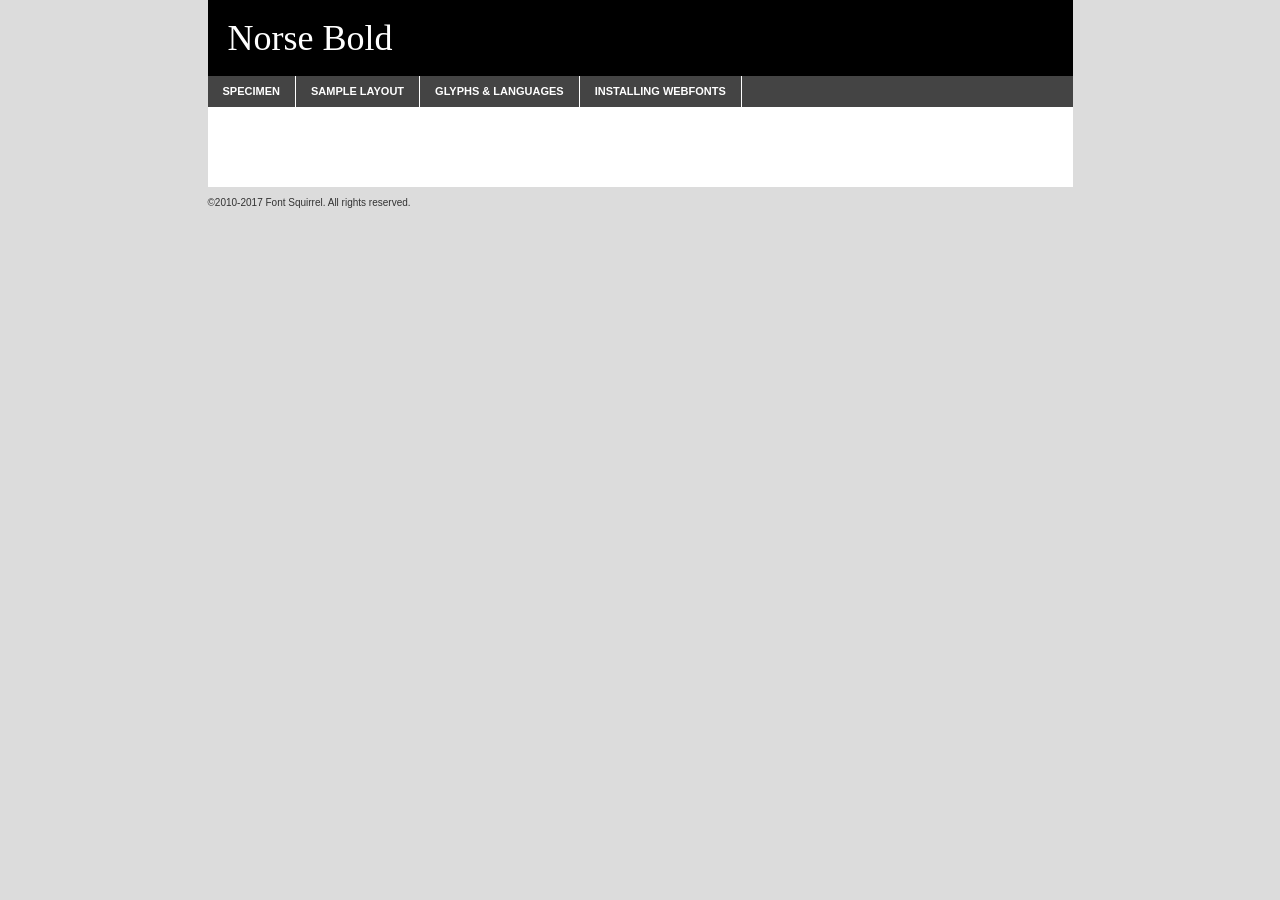
<file: fonts/webfontkit-20250623-135102/norse-bold-demo.html>
<!DOCTYPE html PUBLIC "-//W3C//DTD XHTML 1.0 Transitional//EN"
        "http://www.w3.org/TR/xhtml1/DTD/xhtml1-transitional.dtd">

<html xmlns="http://www.w3.org/1999/xhtml" xml:lang="en" lang="en">
<head>
    <meta http-equiv="Content-Type" content="text/html; charset=utf-8"/>
    <script src="http://ajax.googleapis.com/ajax/libs/jquery/1.7.2/jquery.min.js" type="text/javascript" charset="utf-8"></script>
    <script type="text/javascript">
		(function($) {
			$.fn.easyTabs = function(option) {
				var param = jQuery.extend({ fadeSpeed: 'fast', defaultContent: 1, activeClass: 'active' }, option);
				$(this).each(function() {
					var thisId = '#' + this.id;
					if ( param.defaultContent == '' )
					{
						param.defaultContent = 1;
					}
					if ( typeof param.defaultContent == 'number' )
					{
						var defaultTab = $(thisId + ' .tabs li:eq(' + (param.defaultContent - 1) + ') a').attr('href').substr(1);
					}
					else
					{
						var defaultTab = param.defaultContent;
					}
					$(thisId + ' .tabs li a').each(function() {
						var tabToHide = $(this).attr('href').substr(1);
						$('#' + tabToHide).addClass('easytabs-tab-content');
					});
					hideAll();
					changeContent(defaultTab);

					function hideAll() {$(thisId + ' .easytabs-tab-content').hide();}

					function changeContent(tabId)
					{
						hideAll();
						$(thisId + ' .tabs li').removeClass(param.activeClass);
						$(thisId + ' .tabs li a[href=#' + tabId + ']').closest('li').addClass(param.activeClass);
						if ( param.fadeSpeed != 'none' )
						{
							$(thisId + ' #' + tabId).fadeIn(param.fadeSpeed);
						}
						else
						{
							$(thisId + ' #' + tabId).show();
						}
					}

					$(thisId + ' .tabs li').click(function() {
						var tabId = $(this).find('a').attr('href').substr(1);
						changeContent(tabId);
						return false;
					});
				});
			}
		})(jQuery);
    </script>
    <link rel="stylesheet" href="specimen_files/specimen_stylesheet.css" type="text/css" charset="utf-8"/>
    <link rel="stylesheet" href="stylesheet.css" type="text/css" charset="utf-8"/>

    <style type="text/css">
        		body {
			font-family: '';
        		}

            </style>

    <title>Norse Bold Specimen</title>


    <script type="text/javascript" charset="utf-8">
		$(document).ready(function() {
			$('#container').easyTabs({ defaultContent: 1 });
		});
    </script>
</head>

<body>
<div id="container">
    <div id="header">
		Norse Bold    </div>
    <ul class="tabs">
        <li><a href="#specimen">Specimen</a></li>
        <li><a href="#layout">Sample Layout</a></li>
                <li><a href="#glyphs">Glyphs &amp; Languages</a></li>
        <li><a href="#installing">Installing Webfonts</a></li>

    </ul>

    <div id="main_content">


        <div id="specimen">

            <div class="section">
                <div class="grid12 firstcol">
                    <div class="huge">AaBb</div>
                </div>
            </div>

            <div class="section">
                <div class="glyph_range">A&#x200B;B&#x200b;C&#x200b;D&#x200b;E&#x200b;F&#x200b;G&#x200b;H&#x200b;I&#x200b;J&#x200b;K&#x200b;L&#x200b;M&#x200b;N&#x200b;O&#x200b;P&#x200b;Q&#x200b;R&#x200b;S&#x200b;T&#x200b;U&#x200b;V&#x200b;W&#x200b;X&#x200b;Y&#x200b;Z&#x200b;a&#x200b;b&#x200b;c&#x200b;d&#x200b;e&#x200b;f&#x200b;g&#x200b;h&#x200b;i&#x200b;j&#x200b;k&#x200b;l&#x200b;m&#x200b;n&#x200b;o&#x200b;p&#x200b;q&#x200b;r&#x200b;s&#x200b;t&#x200b;u&#x200b;v&#x200b;w&#x200b;x&#x200b;y&#x200b;z&#x200b;1&#x200b;2&#x200b;3&#x200b;4&#x200b;5&#x200b;6&#x200b;7&#x200b;8&#x200b;9&#x200b;0&#x200b;&amp;&#x200b;.&#x200b;,&#x200b;?&#x200b;!&#x200b;&#64;&#x200b;(&#x200b;)&#x200b;#&#x200b;$&#x200b;%&#x200b;*&#x200b;+&#x200b;-&#x200b;=&#x200b;:&#x200b;;</div>
            </div>
            <div class="section">
                <div class="grid12 firstcol">
                    <table class="sample_table">
                        <tr>
                            <td>10</td>
                            <td class="size10">abcdefghijklmnopqrstuvwxyzABCDEFGHIJKLMNOPQRSTUVWXYZ0123456789abcdefghijklmnopqrstuvwxyzABCDEFGHIJKLMNOPQRSTUVWXYZ0123456789abcdefghijklmnopqrstuvwxyzABCDEFGHIJKLMNOPQRSTUVWXYZ</td>
                        </tr>
                        <tr>
                            <td>11</td>
                            <td class="size11">abcdefghijklmnopqrstuvwxyzABCDEFGHIJKLMNOPQRSTUVWXYZ0123456789abcdefghijklmnopqrstuvwxyzABCDEFGHIJKLMNOPQRSTUVWXYZ0123456789abcdefghijklmnopqrstuvwxyzABCDEFGHIJKLMNOPQRSTUVWXYZ</td>
                        </tr>
                        <tr>
                            <td>12</td>
                            <td class="size12">abcdefghijklmnopqrstuvwxyzABCDEFGHIJKLMNOPQRSTUVWXYZ0123456789abcdefghijklmnopqrstuvwxyzABCDEFGHIJKLMNOPQRSTUVWXYZ0123456789abcdefghijklmnopqrstuvwxyzABCDEFGHIJKLMNOPQRSTUVWXYZ</td>
                        </tr>
                        <tr>
                            <td>13</td>
                            <td class="size13">abcdefghijklmnopqrstuvwxyzABCDEFGHIJKLMNOPQRSTUVWXYZ0123456789abcdefghijklmnopqrstuvwxyzABCDEFGHIJKLMNOPQRSTUVWXYZ0123456789abcdefghijklmnopqrstuvwxyzABCDEFGHIJKLMNOPQRSTUVWXYZ</td>
                        </tr>
                        <tr>
                            <td>14</td>
                            <td class="size14">abcdefghijklmnopqrstuvwxyzABCDEFGHIJKLMNOPQRSTUVWXYZ0123456789abcdefghijklmnopqrstuvwxyzABCDEFGHIJKLMNOPQRSTUVWXYZ0123456789abcdefghijklmnopqrstuvwxyzABCDEFGHIJKLMNOPQRSTUVWXYZ</td>
                        </tr>
                        <tr>
                            <td>16</td>
                            <td class="size16">abcdefghijklmnopqrstuvwxyzABCDEFGHIJKLMNOPQRSTUVWXYZ0123456789abcdefghijklmnopqrstuvwxyzABCDEFGHIJKLMNOPQRSTUVWXYZ</td>
                        </tr>
                        <tr>
                            <td>18</td>
                            <td class="size18">abcdefghijklmnopqrstuvwxyzABCDEFGHIJKLMNOPQRSTUVWXYZ0123456789abcdefghijklmnopqrstuvwxyzABCDEFGHIJKLMNOPQRSTUVWXYZ</td>
                        </tr>
                        <tr>
                            <td>20</td>
                            <td class="size20">abcdefghijklmnopqrstuvwxyzABCDEFGHIJKLMNOPQRSTUVWXYZ0123456789abcdefghijklmnopqrstuvwxyzABCDEFGHIJKLMNOPQRSTUVWXYZ</td>
                        </tr>
                        <tr>
                            <td>24</td>
                            <td class="size24">abcdefghijklmnopqrstuvwxyzABCDEFGHIJKLMNOPQRSTUVWXYZ0123456789abcdefghijklmnopqrstuvwxyzABCDEFGHIJKLMNOPQRSTUVWXYZ</td>
                        </tr>
                        <tr>
                            <td>30</td>
                            <td class="size30">abcdefghijklmnopqrstuvwxyzABCDEFGHIJKLMNOPQRSTUVWXYZ0123456789abcdefghijklmnopqrstuvwxyzABCDEFGHIJKLMNOPQRSTUVWXYZ</td>
                        </tr>
                        <tr>
                            <td>36</td>
                            <td class="size36">abcdefghijklmnopqrstuvwxyzABCDEFGHIJKLMNOPQRSTUVWXYZ0123456789abcdefghijklmnopqrstuvwxyzABCDEFGHIJKLMNOPQRSTUVWXYZ</td>
                        </tr>
                        <tr>
                            <td>48</td>
                            <td class="size48">abcdefghijklmnopqrstuvwxyzABCDEFGHIJKLMNOPQRSTUVWXYZ0123456789abcdefghijklmnopqrstuvwxyzABCDEFGHIJKLMNOPQRSTUVWXYZ</td>
                        </tr>
                        <tr>
                            <td>60</td>
                            <td class="size60">abcdefghijklmnopqrstuvwxyzABCDEFGHIJKLMNOPQRSTUVWXYZ0123456789abcdefghijklmnopqrstuvwxyzABCDEFGHIJKLMNOPQRSTUVWXYZ</td>
                        </tr>
                        <tr>
                            <td>72</td>
                            <td class="size72">abcdefghijklmnopqrstuvwxyzABCDEFGHIJKLMNOPQRSTUVWXYZ0123456789abcdefghijklmnopqrstuvwxyzABCDEFGHIJKLMNOPQRSTUVWXYZ</td>
                        </tr>
                        <tr>
                            <td>90</td>
                            <td class="size90">abcdefghijklmnopqrstuvwxyzABCDEFGHIJKLMNOPQRSTUVWXYZ0123456789abcdefghijklmnopqrstuvwxyzABCDEFGHIJKLMNOPQRSTUVWXYZ</td>
                        </tr>
                    </table>

                </div>

            </div>


            <div class="section" id="bodycomparison">


                <div id="xheight">
                    <div class="fontbody">&#x25FC;&#x25FC;&#x25FC;&#x25FC;&#x25FC;&#x25FC;&#x25FC;&#x25FC;&#x25FC;&#x25FC;&#x25FC;&#x25FC;&#x25FC;&#x25FC;&#x25FC;&#x25FC;&#x25FC;&#x25FC;&#x25FC;&#x25FC;&#x25FC;&#x25FC;&#x25FC;&#x25FC;&#x25FC;&#x25FC;&#x25FC;&#x25FC;&#x25FC;&#x25FC;&#x25FC;&#x25FC;&#x25FC;&#x25FC;&#x25FC;&#x25FC;&#x25FC;&#x25FC;&#x25FC;&#x25FC;&#x25FC;&#x25FC;&#x25FC;&#x25FC;&#x25FC;&#x25FC;&#x25FC;&#x25FC;&#x25FC;&#x25FC;&#x25FC;&#x25FC;&#x25FC;&#x25FC;&#x25FC;&#x25FC;&#x25FC;&#x25FC;&#x25FC;&#x25FC;&#x25FC;&#x25FC;&#x25FC;&#x25FC;&#x25FC;&#x25FC;&#x25FC;&#x25FC;&#x25FC;&#x25FC;&#x25FC;&#x25FC;&#x25FC;&#x25FC;&#x25FC;&#x25FC;&#x25FC;&#x25FC;&#x25FC;&#x25FC;&#x25FC;&#x25FC;&#x25FC;&#x25FC;&#x25FC;&#x25FC;&#x25FC;&#x25FC;&#x25FC;&#x25FC;&#x25FC;&#x25FC;&#x25FC;&#x25FC;&#x25FC;&#x25FC;&#x25FC;&#x25FC;&#x25FC;body</div>
                    <div class="arialbody">body</div>
                    <div class="verdanabody">body</div>
                    <div class="georgiabody">body</div>
                </div>
                <div class="fontbody" style="z-index:1">
                    body<span>Norse Bold</span>
                </div>
                <div class="arialbody" style="z-index:1">
                    body<span>Arial</span>
                </div>
                <div class="verdanabody" style="z-index:1">
                    body<span>Verdana</span>
                </div>
                <div class="georgiabody" style="z-index:1">
                    body<span>Georgia</span>
                </div>


            </div>


            <div class="section psample psample_row1" id="">

                <div class="grid2 firstcol">
                    <p class="size10"><span>10.</span>Aenean lacinia bibendum nulla sed consectetur. Fusce dapibus, tellus ac cursus commodo, tortor mauris condimentum nibh, ut fermentum massa justo sit amet risus. Nullam id dolor id nibh ultricies vehicula ut id elit. Cum sociis natoque penatibus et magnis dis parturient montes, nascetur ridiculus mus. Nulla vitae elit libero, a pharetra augue.</p>

                </div>
                <div class="grid3">
                    <p class="size11"><span>11.</span>Aenean lacinia bibendum nulla sed consectetur. Fusce dapibus, tellus ac cursus commodo, tortor mauris condimentum nibh, ut fermentum massa justo sit amet risus. Nullam id dolor id nibh ultricies vehicula ut id elit. Cum sociis natoque penatibus et magnis dis parturient montes, nascetur ridiculus mus. Nulla vitae elit libero, a pharetra augue.</p>

                </div>
                <div class="grid3">
                    <p class="size12"><span>12.</span>Aenean lacinia bibendum nulla sed consectetur. Fusce dapibus, tellus ac cursus commodo, tortor mauris condimentum nibh, ut fermentum massa justo sit amet risus. Nullam id dolor id nibh ultricies vehicula ut id elit. Cum sociis natoque penatibus et magnis dis parturient montes, nascetur ridiculus mus. Nulla vitae elit libero, a pharetra augue.</p>

                </div>
                <div class="grid4">
                    <p class="size13"><span>13.</span>Aenean lacinia bibendum nulla sed consectetur. Fusce dapibus, tellus ac cursus commodo, tortor mauris condimentum nibh, ut fermentum massa justo sit amet risus. Nullam id dolor id nibh ultricies vehicula ut id elit. Cum sociis natoque penatibus et magnis dis parturient montes, nascetur ridiculus mus. Nulla vitae elit libero, a pharetra augue.</p>

                </div>
                <div class="white_blend"></div>

            </div>
            <div class="section psample psample_row2" id="">
                <div class="grid3 firstcol">
                    <p class="size14"><span>14.</span>Aenean lacinia bibendum nulla sed consectetur. Fusce dapibus, tellus ac cursus commodo, tortor mauris condimentum nibh, ut fermentum massa justo sit amet risus. Nullam id dolor id nibh ultricies vehicula ut id elit. Cum sociis natoque penatibus et magnis dis parturient montes, nascetur ridiculus mus. Nulla vitae elit libero, a pharetra augue.</p>

                </div>
                <div class="grid4">
                    <p class="size16"><span>16.</span>Aenean lacinia bibendum nulla sed consectetur. Fusce dapibus, tellus ac cursus commodo, tortor mauris condimentum nibh, ut fermentum massa justo sit amet risus. Nullam id dolor id nibh ultricies vehicula ut id elit. Cum sociis natoque penatibus et magnis dis parturient montes, nascetur ridiculus mus. Nulla vitae elit libero, a pharetra augue.</p>

                </div>
                <div class="grid5">
                    <p class="size18"><span>18.</span>Aenean lacinia bibendum nulla sed consectetur. Fusce dapibus, tellus ac cursus commodo, tortor mauris condimentum nibh, ut fermentum massa justo sit amet risus. Nullam id dolor id nibh ultricies vehicula ut id elit. Cum sociis natoque penatibus et magnis dis parturient montes, nascetur ridiculus mus. Nulla vitae elit libero, a pharetra augue.</p>

                </div>

                <div class="white_blend"></div>

            </div>

            <div class="section psample psample_row3" id="">
                <div class="grid5 firstcol">
                    <p class="size20"><span>20.</span>Aenean lacinia bibendum nulla sed consectetur. Fusce dapibus, tellus ac cursus commodo, tortor mauris condimentum nibh, ut fermentum massa justo sit amet risus. Nullam id dolor id nibh ultricies vehicula ut id elit. Cum sociis natoque penatibus et magnis dis parturient montes, nascetur ridiculus mus. Nulla vitae elit libero, a pharetra augue.</p>
                </div>
                <div class="grid7">
                    <p class="size24"><span>24.</span>Aenean lacinia bibendum nulla sed consectetur. Fusce dapibus, tellus ac cursus commodo, tortor mauris condimentum nibh, ut fermentum massa justo sit amet risus. Nullam id dolor id nibh ultricies vehicula ut id elit. Cum sociis natoque penatibus et magnis dis parturient montes, nascetur ridiculus mus. Nulla vitae elit libero, a pharetra augue.</p>
                </div>

                <div class="white_blend"></div>

            </div>

            <div class="section psample psample_row4" id="">
                <div class="grid12 firstcol">
                    <p class="size30"><span>30.</span>Aenean lacinia bibendum nulla sed consectetur. Fusce dapibus, tellus ac cursus commodo, tortor mauris condimentum nibh, ut fermentum massa justo sit amet risus. Nullam id dolor id nibh ultricies vehicula ut id elit. Cum sociis natoque penatibus et magnis dis parturient montes, nascetur ridiculus mus. Nulla vitae elit libero, a pharetra augue.</p>
                </div>
                <div class="white_blend"></div>

            </div>


            <div class="section psample psample_row1 fullreverse">
                <div class="grid2 firstcol">
                    <p class="size10"><span>10.</span>Aenean lacinia bibendum nulla sed consectetur. Fusce dapibus, tellus ac cursus commodo, tortor mauris condimentum nibh, ut fermentum massa justo sit amet risus. Nullam id dolor id nibh ultricies vehicula ut id elit. Cum sociis natoque penatibus et magnis dis parturient montes, nascetur ridiculus mus. Nulla vitae elit libero, a pharetra augue.</p>

                </div>
                <div class="grid3">
                    <p class="size11"><span>11.</span>Aenean lacinia bibendum nulla sed consectetur. Fusce dapibus, tellus ac cursus commodo, tortor mauris condimentum nibh, ut fermentum massa justo sit amet risus. Nullam id dolor id nibh ultricies vehicula ut id elit. Cum sociis natoque penatibus et magnis dis parturient montes, nascetur ridiculus mus. Nulla vitae elit libero, a pharetra augue.</p>

                </div>
                <div class="grid3">
                    <p class="size12"><span>12.</span>Aenean lacinia bibendum nulla sed consectetur. Fusce dapibus, tellus ac cursus commodo, tortor mauris condimentum nibh, ut fermentum massa justo sit amet risus. Nullam id dolor id nibh ultricies vehicula ut id elit. Cum sociis natoque penatibus et magnis dis parturient montes, nascetur ridiculus mus. Nulla vitae elit libero, a pharetra augue.</p>

                </div>
                <div class="grid4">
                    <p class="size13"><span>13.</span>Aenean lacinia bibendum nulla sed consectetur. Fusce dapibus, tellus ac cursus commodo, tortor mauris condimentum nibh, ut fermentum massa justo sit amet risus. Nullam id dolor id nibh ultricies vehicula ut id elit. Cum sociis natoque penatibus et magnis dis parturient montes, nascetur ridiculus mus. Nulla vitae elit libero, a pharetra augue.</p>

                </div>
                <div class="black_blend"></div>

            </div>

            <div class="section psample psample_row2 fullreverse">
                <div class="grid3 firstcol">
                    <p class="size14"><span>14.</span>Aenean lacinia bibendum nulla sed consectetur. Fusce dapibus, tellus ac cursus commodo, tortor mauris condimentum nibh, ut fermentum massa justo sit amet risus. Nullam id dolor id nibh ultricies vehicula ut id elit. Cum sociis natoque penatibus et magnis dis parturient montes, nascetur ridiculus mus. Nulla vitae elit libero, a pharetra augue.</p>

                </div>
                <div class="grid4">
                    <p class="size16"><span>16.</span>Aenean lacinia bibendum nulla sed consectetur. Fusce dapibus, tellus ac cursus commodo, tortor mauris condimentum nibh, ut fermentum massa justo sit amet risus. Nullam id dolor id nibh ultricies vehicula ut id elit. Cum sociis natoque penatibus et magnis dis parturient montes, nascetur ridiculus mus. Nulla vitae elit libero, a pharetra augue.</p>

                </div>
                <div class="grid5">
                    <p class="size18"><span>18.</span>Aenean lacinia bibendum nulla sed consectetur. Fusce dapibus, tellus ac cursus commodo, tortor mauris condimentum nibh, ut fermentum massa justo sit amet risus. Nullam id dolor id nibh ultricies vehicula ut id elit. Cum sociis natoque penatibus et magnis dis parturient montes, nascetur ridiculus mus. Nulla vitae elit libero, a pharetra augue.</p>

                </div>
                <div class="black_blend"></div>

            </div>

            <div class="section psample fullreverse psample_row3" id="">
                <div class="grid5 firstcol">
                    <p class="size20"><span>20.</span>Aenean lacinia bibendum nulla sed consectetur. Fusce dapibus, tellus ac cursus commodo, tortor mauris condimentum nibh, ut fermentum massa justo sit amet risus. Nullam id dolor id nibh ultricies vehicula ut id elit. Cum sociis natoque penatibus et magnis dis parturient montes, nascetur ridiculus mus. Nulla vitae elit libero, a pharetra augue.</p>
                </div>
                <div class="grid7">
                    <p class="size24"><span>24.</span>Aenean lacinia bibendum nulla sed consectetur. Fusce dapibus, tellus ac cursus commodo, tortor mauris condimentum nibh, ut fermentum massa justo sit amet risus. Nullam id dolor id nibh ultricies vehicula ut id elit. Cum sociis natoque penatibus et magnis dis parturient montes, nascetur ridiculus mus. Nulla vitae elit libero, a pharetra augue.</p>
                </div>

                <div class="black_blend"></div>

            </div>

            <div class="section psample fullreverse psample_row4" id="" style="border-bottom: 20px #000 solid;">
                <div class="grid12 firstcol">
                    <p class="size30"><span>30.</span>Aenean lacinia bibendum nulla sed consectetur. Fusce dapibus, tellus ac cursus commodo, tortor mauris condimentum nibh, ut fermentum massa justo sit amet risus. Nullam id dolor id nibh ultricies vehicula ut id elit. Cum sociis natoque penatibus et magnis dis parturient montes, nascetur ridiculus mus. Nulla vitae elit libero, a pharetra augue.</p>
                </div>
                <div class="black_blend"></div>

            </div>


        </div>

        <div id="layout">

            <div class="section">

                <div class="grid12 firstcol">
                    <h1>Lorem Ipsum Dolor</h1>
                    <h2>Etiam porta sem malesuada magna mollis euismod</h2>

                    <p class="byline">By <a href="#link">Aenean Lacinia</a></p>
                </div>
            </div>
            <div class="section">
                <div class="grid8 firstcol">
                    <p class="large">Donec sed odio dui. Morbi leo risus, porta ac consectetur ac, vestibulum at eros. Fusce dapibus, tellus ac cursus commodo, tortor mauris condimentum nibh, ut fermentum massa justo sit amet risus. </p>


                    <h3>Pellentesque ornare sem</h3>

                    <p>Maecenas sed diam eget risus varius blandit sit amet non magna. Maecenas faucibus mollis interdum. Donec ullamcorper nulla non metus auctor fringilla. Nullam id dolor id nibh ultricies vehicula ut id elit. Nullam id dolor id nibh ultricies vehicula ut id elit. </p>

                    <p>Aenean eu leo quam. Pellentesque ornare sem lacinia quam venenatis vestibulum. Lorem ipsum dolor sit amet, consectetur adipiscing elit. Cum sociis natoque penatibus et magnis dis parturient montes, nascetur ridiculus mus. </p>

                    <p>Nulla vitae elit libero, a pharetra augue. Praesent commodo cursus magna, vel scelerisque nisl consectetur et. Aenean lacinia bibendum nulla sed consectetur. </p>

                    <p>Nullam quis risus eget urna mollis ornare vel eu leo. Nullam quis risus eget urna mollis ornare vel eu leo. Maecenas sed diam eget risus varius blandit sit amet non magna. Donec ullamcorper nulla non metus auctor fringilla. </p>

                    <h3>Cras mattis consectetur</h3>

                    <p>Aenean eu leo quam. Pellentesque ornare sem lacinia quam venenatis vestibulum. Aenean lacinia bibendum nulla sed consectetur. Integer posuere erat a ante venenatis dapibus posuere velit aliquet. Cras mattis consectetur purus sit amet fermentum. </p>

                    <p>Nullam id dolor id nibh ultricies vehicula ut id elit. Nullam quis risus eget urna mollis ornare vel eu leo. Cras mattis consectetur purus sit amet fermentum.</p>
                </div>

                <div class="grid4 sidebar">

                    <div class="box reverse">
                        <p class="last">Nullam quis risus eget urna mollis ornare vel eu leo. Donec ullamcorper nulla non metus auctor fringilla. Cras mattis consectetur purus sit amet fermentum. Sed posuere consectetur est at lobortis. Lorem ipsum dolor sit amet, consectetur adipiscing elit. </p>
                    </div>

                    <p class="caption">Maecenas sed diam eget risus varius.</p>

                    <p>Vestibulum id ligula porta felis euismod semper. Integer posuere erat a ante venenatis dapibus posuere velit aliquet. Vestibulum id ligula porta felis euismod semper. Sed posuere consectetur est at lobortis. Maecenas sed diam eget risus varius blandit sit amet non magna. Fusce dapibus, tellus ac cursus commodo, tortor mauris condimentum nibh, ut fermentum massa justo sit amet risus. </p>


                    <p>Duis mollis, est non commodo luctus, nisi erat porttitor ligula, eget lacinia odio sem nec elit. Aenean lacinia bibendum nulla sed consectetur. Vivamus sagittis lacus vel augue laoreet rutrum faucibus dolor auctor. Aenean lacinia bibendum nulla sed consectetur. Nullam quis risus eget urna mollis ornare vel eu leo. </p>

                    <p>Praesent commodo cursus magna, vel scelerisque nisl consectetur et. Donec ullamcorper nulla non metus auctor fringilla. Maecenas faucibus mollis interdum. Fusce dapibus, tellus ac cursus commodo, tortor mauris condimentum nibh, ut fermentum massa justo sit amet risus. </p>

                </div>
            </div>

        </div>


		

        <div id="glyphs">
            <div class="section">
                <div class="grid12 firstcol">

                    <h1>Language Support</h1>
                    <p>The subset of Norse Bold in this kit supports the following languages:<br/>

						<em>This font does not fully support any language.</em>                    </p>
                    <h1>Glyph Chart</h1>
                    <p>The subset of Norse Bold in this kit includes all the glyphs listed below. Unicode entities are included above each glyph to help you insert individual characters into your layout.</p>
                    <div id="glyph_chart">

						                    </div>
                </div>


            </div>
        </div>


        <div id="specs">

        </div>

        <div id="installing">
            <div class="section">
                <div class="grid7 firstcol">
                    <h1>Installing Webfonts</h1>

                    <p>Webfonts are supported by all major browser platforms but not all in the same way. There are currently four different font formats that must be included in order to target all browsers. This includes TTF, WOFF, EOT and SVG.</p>

                    <h2>1. Upload your webfonts</h2>
                    <p>You must upload your webfont kit to your website. They should be in or near the same directory as your CSS files.</p>

                    <h2>2. Include the webfont stylesheet</h2>
                    <p>A special CSS @font-face declaration helps the various browsers select the appropriate font it needs without causing you a bunch of headaches. Learn more about this syntax by reading the <a href="https://www.fontspring.com/blog/further-hardening-of-the-bulletproof-syntax">Fontspring blog post</a> about it. The code for it is as follows:</p>


                    <code>
                        @font-face{
                        font-family: 'MyWebFont';
                        src: url('WebFont.eot');
                        src: url('WebFont.eot?#iefix') format('embedded-opentype'),
                        url('WebFont.woff') format('woff'),
                        url('WebFont.ttf') format('truetype'),
                        url('WebFont.svg#webfont') format('svg');
                        }
                    </code>

                    <p>We've already gone ahead and generated the code for you. All you have to do is link to the stylesheet in your HTML, like this:</p>
                    <code>&lt;link rel=&quot;stylesheet&quot; href=&quot;stylesheet.css&quot; type=&quot;text/css&quot; charset=&quot;utf-8&quot; /&gt;</code>

                    <h2>3. Modify your own stylesheet</h2>
                    <p>To take advantage of your new fonts, you must tell your stylesheet to use them. Look at the original @font-face declaration above and find the property called "font-family." The name linked there will be what you use to reference the font. Prepend that webfont name to the font stack in the "font-family" property, inside the selector you want to change. For example:</p>
                    <code>p { font-family: 'WebFont', Arial, sans-serif; }</code>

                    <h2>4. Test</h2>
                    <p>Getting webfonts to work cross-browser <em>can</em> be tricky. Use the information in the sidebar to help you if you find that fonts aren't loading in a particular browser.</p>
                </div>

                <div class="grid5 sidebar">
                    <div class="box">
                        <h2>Troubleshooting<br/>Font-Face Problems</h2>
                        <p>Having trouble getting your webfonts to load in your new website? Here are some tips to sort out what might be the problem.</p>

                        <h3>Fonts not showing in any browser</h3>

                        <p>This sounds like you need to work on the plumbing. You either did not upload the fonts to the correct directory, or you did not link the fonts properly in the CSS. If you've confirmed that all this is correct and you still have a problem, take a look at your .htaccess file and see if requests are getting intercepted.</p>

                        <h3>Fonts not loading in iPhone or iPad</h3>

                        <p>The most common problem here is that you are serving the fonts from an IIS server. IIS refuses to serve files that have unknown MIME types. If that is the case, you must set the MIME type for SVG to "image/svg+xml" in the server settings. Follow these instructions from Microsoft if you need help.</p>

                        <h3>Fonts not loading in Firefox</h3>

                        <p>The primary reason for this failure? You are still using a version Firefox older than 3.5. So upgrade already! If that isn't it, then you are very likely serving fonts from a different domain. Firefox requires that all font assets be served from the same domain. Lastly it is possible that you need to add WOFF to your list of MIME types (if you are serving via IIS.)</p>

                        <h3>Fonts not loading in IE</h3>

                        <p>Are you looking at Internet Explorer on an actual Windows machine or are you cheating by using a service like Adobe BrowserLab? Many of these screenshot services do not render @font-face for IE. Best to test it on a real machine.</p>

                        <h3>Fonts not loading in IE9</h3>

                        <p>IE9, like Firefox, requires that fonts be served from the same domain as the website. Make sure that is the case.</p>
                    </div>
                </div>
            </div>

        </div>

    </div>
    <div id="footer">
        <p>&copy;2010-2017 Font Squirrel. All rights reserved.</p>
    </div>
</div>
</body>
</html>
</file>
<file: fonts/webfontkit-20250623-135102/specimen_files/specimen_stylesheet.css>
@import url('grid_12-825-55-15.css');

/*  
	CSS Reset by Eric Meyer - Released under Public Domain
    http://meyerweb.com/eric/tools/css/reset/
*/
html, body, div, span, applet, object, iframe,
h1, h2, h3, h4, h5, h6, p, blockquote, pre,
a, abbr, acronym, address, big, cite, code,
del, dfn, em, font, img, ins, kbd, q, s, samp,
small, strike, strong, sub, sup, tt, var,
b, u, i, center, dl, dt, dd, ol, ul, li,
fieldset, form, label, legend, table,
caption, tbody, tfoot, thead, tr, th, td {
	margin:         0;
	padding:        0;
	border:         0;
	outline:        0;
	font-size:      100%;
	vertical-align: baseline;
	background:     transparent;
}

body {
	line-height: 1;
}

ol, ul {
	list-style: none;
}

blockquote, q {
	quotes: none;
}

blockquote:before, blockquote:after,
q:before, q:after {
	content: '';
	content: none;
}

:focus {
	outline: 0;
}

ins {
	text-decoration: none;
}

del {
	text-decoration: line-through;
}

table {
	border-collapse: collapse;
	border-spacing:  0;
}


body {
	color:            #000;
	background-color: #dcdcdc;
}

a {
	text-decoration: none;
	color:           #1883ba;
}

h1 {
	font-size:     32px;
	font-weight:   normal;
	font-style:    normal;
	margin-bottom: 18px;
}

h2 {
	font-size: 18px;
}

#container {
	width:  865px;
	margin: 0px auto;
}


#header {
	padding:          20px;
	font-size:        36px;
	background-color: #000;
	color:            #fff;
}

#header span {
	color: #666;
}

#main_content {
	background-color: #fff;
	padding:          60px 20px 20px;
}


#footer p {
	margin:         0;
	padding-top:    10px;
	padding-bottom: 50px;
	color:          #333;
	font:           10px Arial, sans-serif;
}

.tabs {
	width:            100%;
	height:           31px;
	background-color: #444;
}

.tabs li {
	float:            left;
	margin:           0;
	overflow:         hidden;
	background-color: #444;
}

.tabs li a {
	display:         block;
	color:           #fff;
	text-decoration: none;
	font:            bold 11px/11px 'Arial';
	text-transform:  uppercase;
	padding:         10px 15px;
	border-right:    1px solid #fff;
}

.tabs li a:hover {
	background-color: #00b3ff;

}

.tabs li.active a {
	color:            #000;
	background-color: #fff;
}


div.huge {

	font-size:      300px;
	line-height:    1em;
	padding:        0;
	letter-spacing: -.02em;
	overflow:       hidden;
}

div.glyph_range {
	font-size:   72px;
	line-height: 1.1em;
}

.size10 {
	font-size: 10px;
}

.size11 {
	font-size: 11px;
}

.size12 {
	font-size: 12px;
}

.size13 {
	font-size: 13px;
}

.size14 {
	font-size: 14px;
}

.size16 {
	font-size: 16px;
}

.size18 {
	font-size: 18px;
}

.size20 {
	font-size: 20px;
}

.size24 {
	font-size: 24px;
}

.size30 {
	font-size: 30px;
}

.size36 {
	font-size: 36px;
}

.size48 {
	font-size: 48px;
}

.size60 {
	font-size: 60px;
}

.size72 {
	font-size: 72px;
}

.size90 {
	font-size: 90px;
}


.psample_row1 {
	height: 120px;
}

.psample_row1 {
	height: 120px;
}

.psample_row2 {
	height: 160px;
}

.psample_row3 {
	height: 160px;
}

.psample_row4 {
	height: 160px;
}

.psample {
	overflow: hidden;
	position: relative;
}

.psample p {
	line-height: 1.3em;
	display:     block;
	overflow:    hidden;
	margin:      0;
}

.psample span {
	margin-right: .5em;
}

.white_blend {
	width:            100%;
	height:           61px;
	background-image: url([data-uri]);
	position:         absolute;
	bottom:           0;
}

.black_blend {
	width:            100%;
	height:           61px;
	background-image: url([data-uri]);
	position:         absolute;
	bottom:           0;
}

.fullreverse {
	background:    #000 !important;
	color:         #fff !important;
	margin-left:   -20px;
	padding-left:  20px;
	margin-right:  -20px;
	padding-right: 20px;
	padding:       20px;
	margin-bottom: 0;
}


.sample_table td {
	padding-top:    3px;
	padding-bottom: 5px;
	padding-left:   5px;
	vertical-align: middle;
	line-height:    1.2em;
}

.sample_table td:first-child {
	background-color: #eee;
	text-align:       right;
	padding-right:    5px;
	padding-left:     0;
	padding:          5px;
	font:             11px/12px 'Courier New', Courier, mono;
}

code {
	white-space:      pre;
	background-color: #eee;
	display:          block;
	padding:          10px;
	margin-bottom:    18px;
	overflow:         auto;
}


.bottom, .last {
	margin-bottom:  0 !important;
	padding-bottom: 0 !important;
}

.box {
	padding:       18px;
	margin-bottom: 18px;
	background:    #eee;
}

.reverse, .reversed {
	background: #000 !important;
	color:      #fff !important;
	border:     none !important;
}

#bodycomparison {
	position:    relative;
	overflow:    hidden;
	font-size:   72px;
	height:      90px;
	white-space: nowrap;
}

#bodycomparison div {
	font-size:   72px;
	line-height: 90px;
	display:     inline;
	margin:      0 15px 0 0;
	padding:     0;
}

#bodycomparison div span {
	font:     10px Arial;
	position: absolute;
	left:     0;
}

#xheight {
	float:       none;
	position:    absolute;
	color:       #d9f3ff;
	font-size:   72px;
	line-height: 90px;
}

.fontbody {
	position: relative;
}

.arialbody {
	font-family: Arial;
	position:    relative;
}

.verdanabody {
	font-family: Verdana;
	position:    relative;
}

.georgiabody {
	font-family: Georgia;
	position:    relative;
}

/* @group Layout page
 */

#layout h1 {
	font-size:   36px;
	line-height: 42px;
	font-weight: normal;
	font-style:  normal;
}

#layout h2 {
	font-size:   24px;
	line-height: 23px;
	font-weight: normal;
	font-style:  normal;
}

#layout h3 {
	font-size:   22px;
	line-height: 1.4em;
	margin-top:  1em;
	font-weight: normal;
	font-style:  normal;
}


#layout p.byline {
	font-size:     12px;
	margin-top:    18px;
	line-height:   12px;
	margin-bottom: 0;
}

#layout p {
	font-size:     14px;
	line-height:   21px;
	margin-bottom: .5em;
}

#layout p.large {
	font-size:   18px;
	line-height: 26px;
}

#layout .sidebar p {
	font-size:   12px;
	line-height: 1.4em;
}

#layout p.caption {
	font-size:     10px;
	margin-top:    -16px;
	margin-bottom: 18px;
}

/* @end */

/* @group Glyphs */

#glyph_chart div {
	background-color: #d9f3ff;
	color:            black;
	float:            left;
	font-size:        36px;
	height:           1.2em;
	line-height:      1.2em;
	margin-bottom:    1px;
	margin-right:     1px;
	text-align:       center;
	width:            1.2em;
	position:         relative;
	padding:          .6em .2em .2em;
}

#glyph_chart div p {
	position:         absolute;
	left:             0;
	top:              0;
	display:          block;
	text-align:       center;
	font:             bold 9px Arial, sans-serif;
	background-color: #3a768f;
	width:            100%;
	color:            #fff;
	padding:          2px 0;
}


#glyphs h1 {
	font-family: Arial, sans-serif;
}

/* @end */

/* @group Installing */

#installing {
	font: 13px Arial, sans-serif;
}

#installing p,
#glyphs p {
	line-height:   1.2em;
	margin-bottom: 18px;
	font:          13px Arial, sans-serif;
}


#installing h3 {
	font-size:  15px;
	margin-top: 18px;
}

/* @end */

#rendering h1 {
	font-family: Arial, sans-serif;
}

.render_table td {
	font:           11px 'Courier New', Courier, mono;
	vertical-align: middle;
}
</file>
<file: fonts/webfontkit-20250623-135102/stylesheet.css>
/*! Generated by Font Squirrel (https://www.fontsquirrel.com) on June 23, 2025 */
</file>
